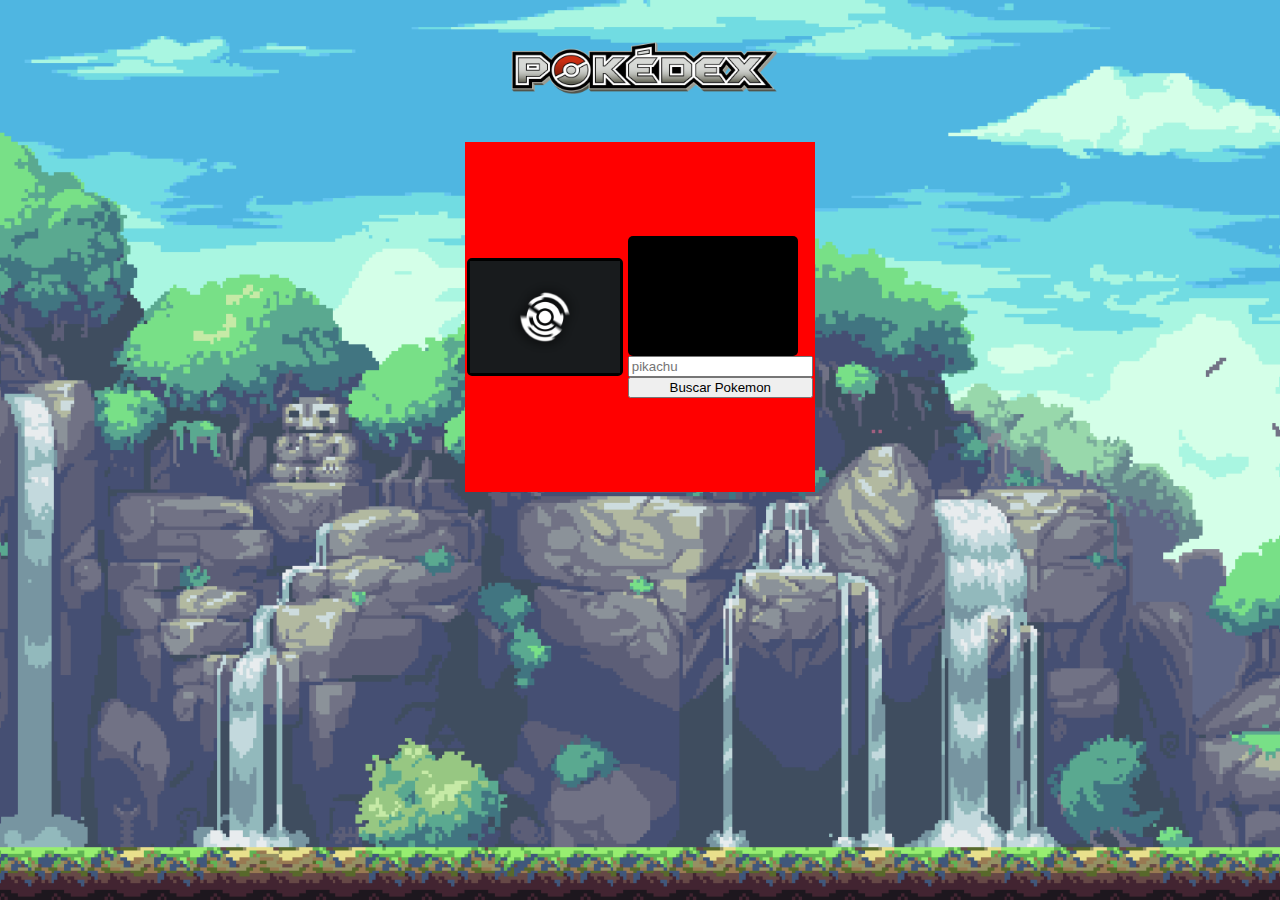
<file: index.html>
<!DOCTYPE html>
<html lang="en">
<head>
    <meta charset="UTF-8">
    <meta http-equiv="X-UA-Compatible" content="IE=edge">
    <meta name="viewport" content="width=device-width, initial-scale=1.0">
    <title>Pokedex</title>
        <link rel="icon" href="Pokedex_tool_icon-icons.com_67529.png">
    <link rel="stylesheet" href="pokedex.css">
</head>
<body>
    <h1><img src="pokedex-3d-logo.png" class="pokelogo"></h1>
    <div class="pokedex">
        <div class="pokePhoto">
          <img src="poke-load.gif" alt="Pokemon" id="pokeImg" width="150px">   
        </div>
       <div class="pokeInfo">
            <div class="pokeScreen" id="abilities"></div>
            <input type="text" placeholder="pikachu" id="pokeName" name="pokeName">
            <button onclick="fetchPokemon()"> Buscar Pokemon</button>
       </div>
    </div>
    
    
</body>
<footer>
    <script src="pokedex.js"></script>
</footer>
</html>
</file>
<file: pokedex.css>
body{
    display: flex;
    background-image: url(bc23b955d467d91ccbcb21ba44dabf17.gif);
    background-repeat: no-repeat;
    background-size:cover ;
    background-attachment: fixed;
    background-position: bottom ;
    justify-content: center;
    flex-direction: column;
    align-items: center;
}
.pokelogo{
    width: 300px;
}

.pokedex{ 
    display: flex;
    background-color: red;
    width: 350px;
    height: 350px;
    justify-content: space-around;
    align-items: center;

}

.pokePhoto{
    display: flex;
    background-image: url(background.jpg);
    background-position: center;
    background-size: cover;
    border-color: black;
    border-style:  solid;
    border-radius: 5px;
    max-width: 180px;
    max-height: 113px;

}

.pokeInfo{
    display: flex;
    flex-direction: column;
    
}

.pokeScreen{
    background-color: black;
    color: gainsboro;
    width: 150px;
    height: 100px;
    font-size: 12;
    border-radius: 5px;
    padding: 10px;
}
</file>
